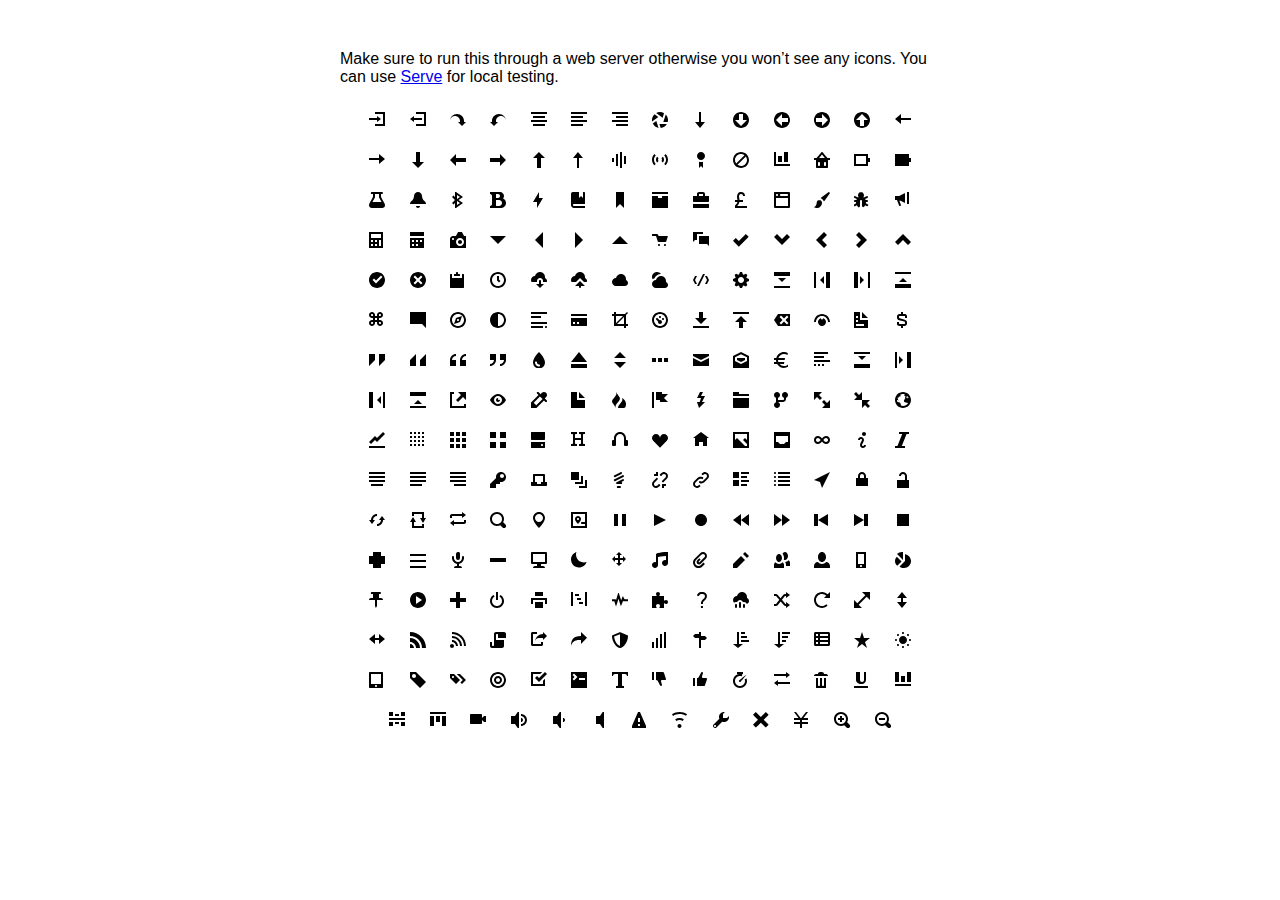
<file: open-iconic-master/sprite/open-iconic.html>
<!DOCTYPE html>
<html>
<head>
<meta charset="utf-8">
<style>
  body {
    font-family: 'Helvetica', sans-serif;
    margin: 50px 0;
  }

  .container {
    width: 600px;
    text-align: center;
    margin: 20px auto;
  }

  .intro {
    text-align: left;
  }

  .icon {

    margin: 10px;
    width: 16px;
    height: 16px;
  }
</style>
</head>
<body>

<div class="container">
  <p class='intro'>
    Make sure to run this through a web server otherwise you won&rsquo;t see any icons. You can use <a href="https://github.com/visionmedia/serve">Serve</a> for local testing.
  </p>
  <svg class="icon">
    <use xlink:href="open-iconic.svg#account-login"></use>
  </svg>

  <svg viewBox="0 0 8 8" class="icon">
    <use xlink:href="open-iconic.svg#account-logout"></use>
  </svg>

  <svg viewBox="0 0 8 8" class="icon">
    <use xlink:href="open-iconic.svg#action-redo"></use>
  </svg>

  <svg viewBox="0 0 8 8" class="icon">
    <use xlink:href="open-iconic.svg#action-undo"></use>
  </svg>

  <svg viewBox="0 0 8 8" class="icon">
    <use xlink:href="open-iconic.svg#align-center"></use>
  </svg>

  <svg viewBox="0 0 8 8" class="icon">
    <use xlink:href="open-iconic.svg#align-left"></use>
  </svg>

  <svg viewBox="0 0 8 8" class="icon">
    <use xlink:href="open-iconic.svg#align-right"></use>
  </svg>

  <svg viewBox="0 0 8 8" class="icon">
    <use xlink:href="open-iconic.svg#aperture"></use>
  </svg>

  <svg viewBox="0 0 8 8" class="icon">
    <use xlink:href="open-iconic.svg#arrow-bottom"></use>
  </svg>

  <svg viewBox="0 0 8 8" class="icon">
    <use xlink:href="open-iconic.svg#arrow-circle-bottom"></use>
  </svg>

  <svg viewBox="0 0 8 8" class="icon">
    <use xlink:href="open-iconic.svg#arrow-circle-left"></use>
  </svg>

  <svg viewBox="0 0 8 8" class="icon">
    <use xlink:href="open-iconic.svg#arrow-circle-right"></use>
  </svg>

  <svg viewBox="0 0 8 8" class="icon">
    <use xlink:href="open-iconic.svg#arrow-circle-top"></use>
  </svg>

  <svg viewBox="0 0 8 8" class="icon">
    <use xlink:href="open-iconic.svg#arrow-left"></use>
  </svg>

  <svg viewBox="0 0 8 8" class="icon">
    <use xlink:href="open-iconic.svg#arrow-right"></use>
  </svg>

  <svg viewBox="0 0 8 8" class="icon">
    <use xlink:href="open-iconic.svg#arrow-thick-bottom"></use>
  </svg>

  <svg viewBox="0 0 8 8" class="icon">
    <use xlink:href="open-iconic.svg#arrow-thick-left"></use>
  </svg>

  <svg viewBox="0 0 8 8" class="icon">
    <use xlink:href="open-iconic.svg#arrow-thick-right"></use>
  </svg>

  <svg viewBox="0 0 8 8" class="icon">
    <use xlink:href="open-iconic.svg#arrow-thick-top"></use>
  </svg>

  <svg viewBox="0 0 8 8" class="icon">
    <use xlink:href="open-iconic.svg#arrow-top"></use>
  </svg>

  <svg viewBox="0 0 8 8" class="icon">
    <use xlink:href="open-iconic.svg#audio-spectrum"></use>
  </svg>

  <svg viewBox="0 0 8 8" class="icon">
    <use xlink:href="open-iconic.svg#audio"></use>
  </svg>

  <svg viewBox="0 0 8 8" class="icon">
    <use xlink:href="open-iconic.svg#badge"></use>
  </svg>

  <svg viewBox="0 0 8 8" class="icon">
    <use xlink:href="open-iconic.svg#ban"></use>
  </svg>

  <svg viewBox="0 0 8 8" class="icon">
    <use xlink:href="open-iconic.svg#bar-chart"></use>
  </svg>

  <svg viewBox="0 0 8 8" class="icon">
    <use xlink:href="open-iconic.svg#basket"></use>
  </svg>

  <svg viewBox="0 0 8 8" class="icon">
    <use xlink:href="open-iconic.svg#battery-empty"></use>
  </svg>

  <svg viewBox="0 0 8 8" class="icon">
    <use xlink:href="open-iconic.svg#battery-full"></use>
  </svg>

  <svg viewBox="0 0 8 8" class="icon">
    <use xlink:href="open-iconic.svg#beaker"></use>
  </svg>

  <svg viewBox="0 0 8 8" class="icon">
    <use xlink:href="open-iconic.svg#bell"></use>
  </svg>

  <svg viewBox="0 0 8 8" class="icon">
    <use xlink:href="open-iconic.svg#bluetooth"></use>
  </svg>

  <svg viewBox="0 0 8 8" class="icon">
    <use xlink:href="open-iconic.svg#bold"></use>
  </svg>

  <svg viewBox="0 0 8 8" class="icon">
    <use xlink:href="open-iconic.svg#bolt"></use>
  </svg>

  <svg viewBox="0 0 8 8" class="icon">
    <use xlink:href="open-iconic.svg#book"></use>
  </svg>

  <svg viewBox="0 0 8 8" class="icon">
    <use xlink:href="open-iconic.svg#bookmark"></use>
  </svg>

  <svg viewBox="0 0 8 8" class="icon">
    <use xlink:href="open-iconic.svg#box"></use>
  </svg>

  <svg viewBox="0 0 8 8" class="icon">
    <use xlink:href="open-iconic.svg#briefcase"></use>
  </svg>

  <svg viewBox="0 0 8 8" class="icon">
    <use xlink:href="open-iconic.svg#british-pound"></use>
  </svg>

  <svg viewBox="0 0 8 8" class="icon">
    <use xlink:href="open-iconic.svg#browser"></use>
  </svg>

  <svg viewBox="0 0 8 8" class="icon">
    <use xlink:href="open-iconic.svg#brush"></use>
  </svg>

  <svg viewBox="0 0 8 8" class="icon">
    <use xlink:href="open-iconic.svg#bug"></use>
  </svg>

  <svg viewBox="0 0 8 8" class="icon">
    <use xlink:href="open-iconic.svg#bullhorn"></use>
  </svg>

  <svg viewBox="0 0 8 8" class="icon">
    <use xlink:href="open-iconic.svg#calculator"></use>
  </svg>

  <svg viewBox="0 0 8 8" class="icon">
    <use xlink:href="open-iconic.svg#calendar"></use>
  </svg>

  <svg viewBox="0 0 8 8" class="icon">
    <use xlink:href="open-iconic.svg#camera-slr"></use>
  </svg>

  <svg viewBox="0 0 8 8" class="icon">
    <use xlink:href="open-iconic.svg#caret-bottom"></use>
  </svg>

  <svg viewBox="0 0 8 8" class="icon">
    <use xlink:href="open-iconic.svg#caret-left"></use>
  </svg>

  <svg viewBox="0 0 8 8" class="icon">
    <use xlink:href="open-iconic.svg#caret-right"></use>
  </svg>

  <svg viewBox="0 0 8 8" class="icon">
    <use xlink:href="open-iconic.svg#caret-top"></use>
  </svg>

  <svg viewBox="0 0 8 8" class="icon">
    <use xlink:href="open-iconic.svg#cart"></use>
  </svg>

  <svg viewBox="0 0 8 8" class="icon">
    <use xlink:href="open-iconic.svg#chat"></use>
  </svg>

  <svg viewBox="0 0 8 8" class="icon">
    <use xlink:href="open-iconic.svg#check"></use>
  </svg>

  <svg viewBox="0 0 8 8" class="icon">
    <use xlink:href="open-iconic.svg#chevron-bottom"></use>
  </svg>

  <svg viewBox="0 0 8 8" class="icon">
    <use xlink:href="open-iconic.svg#chevron-left"></use>
  </svg>

  <svg viewBox="0 0 8 8" class="icon">
    <use xlink:href="open-iconic.svg#chevron-right"></use>
  </svg>

  <svg viewBox="0 0 8 8" class="icon">
    <use xlink:href="open-iconic.svg#chevron-top"></use>
  </svg>

  <svg viewBox="0 0 8 8" class="icon">
    <use xlink:href="open-iconic.svg#circle-check"></use>
  </svg>

  <svg viewBox="0 0 8 8" class="icon">
    <use xlink:href="open-iconic.svg#circle-x"></use>
  </svg>

  <svg viewBox="0 0 8 8" class="icon">
    <use xlink:href="open-iconic.svg#clipboard"></use>
  </svg>

  <svg viewBox="0 0 8 8" class="icon">
    <use xlink:href="open-iconic.svg#clock"></use>
  </svg>

  <svg viewBox="0 0 8 8" class="icon">
    <use xlink:href="open-iconic.svg#cloud-download"></use>
  </svg>

  <svg viewBox="0 0 8 8" class="icon">
    <use xlink:href="open-iconic.svg#cloud-upload"></use>
  </svg>

  <svg viewBox="0 0 8 8" class="icon">
    <use xlink:href="open-iconic.svg#cloud"></use>
  </svg>

  <svg viewBox="0 0 8 8" class="icon">
    <use xlink:href="open-iconic.svg#cloudy"></use>
  </svg>

  <svg viewBox="0 0 8 8" class="icon">
    <use xlink:href="open-iconic.svg#code"></use>
  </svg>

  <svg viewBox="0 0 8 8" class="icon">
    <use xlink:href="open-iconic.svg#cog"></use>
  </svg>

  <svg viewBox="0 0 8 8" class="icon">
    <use xlink:href="open-iconic.svg#collapse-down"></use>
  </svg>

  <svg viewBox="0 0 8 8" class="icon">
    <use xlink:href="open-iconic.svg#collapse-left"></use>
  </svg>

  <svg viewBox="0 0 8 8" class="icon">
    <use xlink:href="open-iconic.svg#collapse-right"></use>
  </svg>

  <svg viewBox="0 0 8 8" class="icon">
    <use xlink:href="open-iconic.svg#collapse-up"></use>
  </svg>

  <svg viewBox="0 0 8 8" class="icon">
    <use xlink:href="open-iconic.svg#command"></use>
  </svg>

  <svg viewBox="0 0 8 8" class="icon">
    <use xlink:href="open-iconic.svg#comment-square"></use>
  </svg>

  <svg viewBox="0 0 8 8" class="icon">
    <use xlink:href="open-iconic.svg#compass"></use>
  </svg>

  <svg viewBox="0 0 8 8" class="icon">
    <use xlink:href="open-iconic.svg#contrast"></use>
  </svg>

  <svg viewBox="0 0 8 8" class="icon">
    <use xlink:href="open-iconic.svg#copywriting"></use>
  </svg>

  <svg viewBox="0 0 8 8" class="icon">
    <use xlink:href="open-iconic.svg#credit-card"></use>
  </svg>

  <svg viewBox="0 0 8 8" class="icon">
    <use xlink:href="open-iconic.svg#crop"></use>
  </svg>

  <svg viewBox="0 0 8 8" class="icon">
    <use xlink:href="open-iconic.svg#dashboard"></use>
  </svg>

  <svg viewBox="0 0 8 8" class="icon">
    <use xlink:href="open-iconic.svg#data-transfer-download"></use>
  </svg>

  <svg viewBox="0 0 8 8" class="icon">
    <use xlink:href="open-iconic.svg#data-transfer-upload"></use>
  </svg>

  <svg viewBox="0 0 8 8" class="icon">
    <use xlink:href="open-iconic.svg#delete"></use>
  </svg>

  <svg viewBox="0 0 8 8" class="icon">
    <use xlink:href="open-iconic.svg#dial"></use>
  </svg>

  <svg viewBox="0 0 8 8" class="icon">
    <use xlink:href="open-iconic.svg#document"></use>
  </svg>

  <svg viewBox="0 0 8 8" class="icon">
    <use xlink:href="open-iconic.svg#dollar"></use>
  </svg>

  <svg viewBox="0 0 8 8" class="icon">
    <use xlink:href="open-iconic.svg#double-quote-sans-left"></use>
  </svg>

  <svg viewBox="0 0 8 8" class="icon">
    <use xlink:href="open-iconic.svg#double-quote-sans-right"></use>
  </svg>

  <svg viewBox="0 0 8 8" class="icon">
    <use xlink:href="open-iconic.svg#double-quote-serif-left"></use>
  </svg>

  <svg viewBox="0 0 8 8" class="icon">
    <use xlink:href="open-iconic.svg#double-quote-serif-right"></use>
  </svg>

  <svg viewBox="0 0 8 8" class="icon">
    <use xlink:href="open-iconic.svg#droplet"></use>
  </svg>

  <svg viewBox="0 0 8 8" class="icon">
    <use xlink:href="open-iconic.svg#eject"></use>
  </svg>

  <svg viewBox="0 0 8 8" class="icon">
    <use xlink:href="open-iconic.svg#elevator"></use>
  </svg>

  <svg viewBox="0 0 8 8" class="icon">
    <use xlink:href="open-iconic.svg#ellipses"></use>
  </svg>

  <svg viewBox="0 0 8 8" class="icon">
    <use xlink:href="open-iconic.svg#envelope-closed"></use>
  </svg>

  <svg viewBox="0 0 8 8" class="icon">
    <use xlink:href="open-iconic.svg#envelope-open"></use>
  </svg>

  <svg viewBox="0 0 8 8" class="icon">
    <use xlink:href="open-iconic.svg#euro"></use>
  </svg>

  <svg viewBox="0 0 8 8" class="icon">
    <use xlink:href="open-iconic.svg#excerpt"></use>
  </svg>

  <svg viewBox="0 0 8 8" class="icon">
    <use xlink:href="open-iconic.svg#expand-down"></use>
  </svg>

  <svg viewBox="0 0 8 8" class="icon">
    <use xlink:href="open-iconic.svg#expand-left"></use>
  </svg>

  <svg viewBox="0 0 8 8" class="icon">
    <use xlink:href="open-iconic.svg#expand-right"></use>
  </svg>

  <svg viewBox="0 0 8 8" class="icon">
    <use xlink:href="open-iconic.svg#expand-up"></use>
  </svg>

  <svg viewBox="0 0 8 8" class="icon">
    <use xlink:href="open-iconic.svg#external-link"></use>
  </svg>

  <svg viewBox="0 0 8 8" class="icon">
    <use xlink:href="open-iconic.svg#eye"></use>
  </svg>

  <svg viewBox="0 0 8 8" class="icon">
    <use xlink:href="open-iconic.svg#eyedropper"></use>
  </svg>

  <svg viewBox="0 0 8 8" class="icon">
    <use xlink:href="open-iconic.svg#file"></use>
  </svg>

  <svg viewBox="0 0 8 8" class="icon">
    <use xlink:href="open-iconic.svg#fire"></use>
  </svg>

  <svg viewBox="0 0 8 8" class="icon">
    <use xlink:href="open-iconic.svg#flag"></use>
  </svg>

  <svg viewBox="0 0 8 8" class="icon">
    <use xlink:href="open-iconic.svg#flash"></use>
  </svg>

  <svg viewBox="0 0 8 8" class="icon">
    <use xlink:href="open-iconic.svg#folder"></use>
  </svg>

  <svg viewBox="0 0 8 8" class="icon">
    <use xlink:href="open-iconic.svg#fork"></use>
  </svg>

  <svg viewBox="0 0 8 8" class="icon">
    <use xlink:href="open-iconic.svg#fullscreen-enter"></use>
  </svg>

  <svg viewBox="0 0 8 8" class="icon">
    <use xlink:href="open-iconic.svg#fullscreen-exit"></use>
  </svg>

  <svg viewBox="0 0 8 8" class="icon">
    <use xlink:href="open-iconic.svg#globe"></use>
  </svg>

  <svg viewBox="0 0 8 8" class="icon">
    <use xlink:href="open-iconic.svg#graph"></use>
  </svg>

  <svg viewBox="0 0 8 8" class="icon">
    <use xlink:href="open-iconic.svg#grid-four-up"></use>
  </svg>

  <svg viewBox="0 0 8 8" class="icon">
    <use xlink:href="open-iconic.svg#grid-three-up"></use>
  </svg>

  <svg viewBox="0 0 8 8" class="icon">
    <use xlink:href="open-iconic.svg#grid-two-up"></use>
  </svg>

  <svg viewBox="0 0 8 8" class="icon">
    <use xlink:href="open-iconic.svg#hard-drive"></use>
  </svg>

  <svg viewBox="0 0 8 8" class="icon">
    <use xlink:href="open-iconic.svg#header"></use>
  </svg>

  <svg viewBox="0 0 8 8" class="icon">
    <use xlink:href="open-iconic.svg#headphones"></use>
  </svg>

  <svg viewBox="0 0 8 8" class="icon">
    <use xlink:href="open-iconic.svg#heart"></use>
  </svg>

  <svg viewBox="0 0 8 8" class="icon">
    <use xlink:href="open-iconic.svg#home"></use>
  </svg>

  <svg viewBox="0 0 8 8" class="icon">
    <use xlink:href="open-iconic.svg#image"></use>
  </svg>

  <svg viewBox="0 0 8 8" class="icon">
    <use xlink:href="open-iconic.svg#inbox"></use>
  </svg>

  <svg viewBox="0 0 8 8" class="icon">
    <use xlink:href="open-iconic.svg#infinity"></use>
  </svg>

  <svg viewBox="0 0 8 8" class="icon">
    <use xlink:href="open-iconic.svg#info"></use>
  </svg>

  <svg viewBox="0 0 8 8" class="icon">
    <use xlink:href="open-iconic.svg#italic"></use>
  </svg>

  <svg viewBox="0 0 8 8" class="icon">
    <use xlink:href="open-iconic.svg#justify-center"></use>
  </svg>

  <svg viewBox="0 0 8 8" class="icon">
    <use xlink:href="open-iconic.svg#justify-left"></use>
  </svg>

  <svg viewBox="0 0 8 8" class="icon">
    <use xlink:href="open-iconic.svg#justify-right"></use>
  </svg>

  <svg viewBox="0 0 8 8" class="icon">
    <use xlink:href="open-iconic.svg#key"></use>
  </svg>

  <svg viewBox="0 0 8 8" class="icon">
    <use xlink:href="open-iconic.svg#laptop"></use>
  </svg>

  <svg viewBox="0 0 8 8" class="icon">
    <use xlink:href="open-iconic.svg#layers"></use>
  </svg>

  <svg viewBox="0 0 8 8" class="icon">
    <use xlink:href="open-iconic.svg#lightbulb"></use>
  </svg>

  <svg viewBox="0 0 8 8" class="icon">
    <use xlink:href="open-iconic.svg#link-broken"></use>
  </svg>

  <svg viewBox="0 0 8 8" class="icon">
    <use xlink:href="open-iconic.svg#link-intact"></use>
  </svg>

  <svg viewBox="0 0 8 8" class="icon">
    <use xlink:href="open-iconic.svg#list-rich"></use>
  </svg>

  <svg viewBox="0 0 8 8" class="icon">
    <use xlink:href="open-iconic.svg#list"></use>
  </svg>

  <svg viewBox="0 0 8 8" class="icon">
    <use xlink:href="open-iconic.svg#location"></use>
  </svg>

  <svg viewBox="0 0 8 8" class="icon">
    <use xlink:href="open-iconic.svg#lock-locked"></use>
  </svg>

  <svg viewBox="0 0 8 8" class="icon">
    <use xlink:href="open-iconic.svg#lock-unlocked"></use>
  </svg>

  <svg viewBox="0 0 8 8" class="icon">
    <use xlink:href="open-iconic.svg#loop-circular"></use>
  </svg>

  <svg viewBox="0 0 8 8" class="icon">
    <use xlink:href="open-iconic.svg#loop-square"></use>
  </svg>

  <svg viewBox="0 0 8 8" class="icon">
    <use xlink:href="open-iconic.svg#loop"></use>
  </svg>

  <svg viewBox="0 0 8 8" class="icon">
    <use xlink:href="open-iconic.svg#magnifying-glass"></use>
  </svg>

  <svg viewBox="0 0 8 8" class="icon">
    <use xlink:href="open-iconic.svg#map-marker"></use>
  </svg>

  <svg viewBox="0 0 8 8" class="icon">
    <use xlink:href="open-iconic.svg#map"></use>
  </svg>

  <svg viewBox="0 0 8 8" class="icon">
    <use xlink:href="open-iconic.svg#media-pause"></use>
  </svg>

  <svg viewBox="0 0 8 8" class="icon">
    <use xlink:href="open-iconic.svg#media-play"></use>
  </svg>

  <svg viewBox="0 0 8 8" class="icon">
    <use xlink:href="open-iconic.svg#media-record"></use>
  </svg>

  <svg viewBox="0 0 8 8" class="icon">
    <use xlink:href="open-iconic.svg#media-skip-backward"></use>
  </svg>

  <svg viewBox="0 0 8 8" class="icon">
    <use xlink:href="open-iconic.svg#media-skip-forward"></use>
  </svg>

  <svg viewBox="0 0 8 8" class="icon">
    <use xlink:href="open-iconic.svg#media-step-backward"></use>
  </svg>

  <svg viewBox="0 0 8 8" class="icon">
    <use xlink:href="open-iconic.svg#media-step-forward"></use>
  </svg>

  <svg viewBox="0 0 8 8" class="icon">
    <use xlink:href="open-iconic.svg#media-stop"></use>
  </svg>

  <svg viewBox="0 0 8 8" class="icon">
    <use xlink:href="open-iconic.svg#medical-cross"></use>
  </svg>

  <svg viewBox="0 0 8 8" class="icon">
    <use xlink:href="open-iconic.svg#menu"></use>
  </svg>

  <svg viewBox="0 0 8 8" class="icon">
    <use xlink:href="open-iconic.svg#microphone"></use>
  </svg>

  <svg viewBox="0 0 8 8" class="icon">
    <use xlink:href="open-iconic.svg#minus"></use>
  </svg>

  <svg viewBox="0 0 8 8" class="icon">
    <use xlink:href="open-iconic.svg#monitor"></use>
  </svg>

  <svg viewBox="0 0 8 8" class="icon">
    <use xlink:href="open-iconic.svg#moon"></use>
  </svg>

  <svg viewBox="0 0 8 8" class="icon">
    <use xlink:href="open-iconic.svg#move"></use>
  </svg>

  <svg viewBox="0 0 8 8" class="icon">
    <use xlink:href="open-iconic.svg#musical-note"></use>
  </svg>

  <svg viewBox="0 0 8 8" class="icon">
    <use xlink:href="open-iconic.svg#paperclip"></use>
  </svg>

  <svg viewBox="0 0 8 8" class="icon">
    <use xlink:href="open-iconic.svg#pencil"></use>
  </svg>

  <svg viewBox="0 0 8 8" class="icon">
    <use xlink:href="open-iconic.svg#people"></use>
  </svg>

  <svg viewBox="0 0 8 8" class="icon">
    <use xlink:href="open-iconic.svg#person"></use>
  </svg>

  <svg viewBox="0 0 8 8" class="icon">
    <use xlink:href="open-iconic.svg#phone"></use>
  </svg>

  <svg viewBox="0 0 8 8" class="icon">
    <use xlink:href="open-iconic.svg#pie-chart"></use>
  </svg>

  <svg viewBox="0 0 8 8" class="icon">
    <use xlink:href="open-iconic.svg#pin"></use>
  </svg>

  <svg viewBox="0 0 8 8" class="icon">
    <use xlink:href="open-iconic.svg#play-circle"></use>
  </svg>

  <svg viewBox="0 0 8 8" class="icon">
    <use xlink:href="open-iconic.svg#plus"></use>
  </svg>

  <svg viewBox="0 0 8 8" class="icon">
    <use xlink:href="open-iconic.svg#power-standby"></use>
  </svg>

  <svg viewBox="0 0 8 8" class="icon">
    <use xlink:href="open-iconic.svg#print"></use>
  </svg>

  <svg viewBox="0 0 8 8" class="icon">
    <use xlink:href="open-iconic.svg#project"></use>
  </svg>

  <svg viewBox="0 0 8 8" class="icon">
    <use xlink:href="open-iconic.svg#pulse"></use>
  </svg>

  <svg viewBox="0 0 8 8" class="icon">
    <use xlink:href="open-iconic.svg#puzzle-piece"></use>
  </svg>

  <svg viewBox="0 0 8 8" class="icon">
    <use xlink:href="open-iconic.svg#question-mark"></use>
  </svg>

  <svg viewBox="0 0 8 8" class="icon">
    <use xlink:href="open-iconic.svg#rain"></use>
  </svg>

  <svg viewBox="0 0 8 8" class="icon">
    <use xlink:href="open-iconic.svg#random"></use>
  </svg>

  <svg viewBox="0 0 8 8" class="icon">
    <use xlink:href="open-iconic.svg#reload"></use>
  </svg>

  <svg viewBox="0 0 8 8" class="icon">
    <use xlink:href="open-iconic.svg#resize-both"></use>
  </svg>

  <svg viewBox="0 0 8 8" class="icon">
    <use xlink:href="open-iconic.svg#resize-height"></use>
  </svg>

  <svg viewBox="0 0 8 8" class="icon">
    <use xlink:href="open-iconic.svg#resize-width"></use>
  </svg>

  <svg viewBox="0 0 8 8" class="icon">
    <use xlink:href="open-iconic.svg#rss-alt"></use>
  </svg>

  <svg viewBox="0 0 8 8" class="icon">
    <use xlink:href="open-iconic.svg#rss"></use>
  </svg>

  <svg viewBox="0 0 8 8" class="icon">
    <use xlink:href="open-iconic.svg#script"></use>
  </svg>

  <svg viewBox="0 0 8 8" class="icon">
    <use xlink:href="open-iconic.svg#share-boxed"></use>
  </svg>

  <svg viewBox="0 0 8 8" class="icon">
    <use xlink:href="open-iconic.svg#share"></use>
  </svg>

  <svg viewBox="0 0 8 8" class="icon">
    <use xlink:href="open-iconic.svg#shield"></use>
  </svg>

  <svg viewBox="0 0 8 8" class="icon">
    <use xlink:href="open-iconic.svg#signal"></use>
  </svg>

  <svg viewBox="0 0 8 8" class="icon">
    <use xlink:href="open-iconic.svg#signpost"></use>
  </svg>

  <svg viewBox="0 0 8 8" class="icon">
    <use xlink:href="open-iconic.svg#sort-ascending"></use>
  </svg>

  <svg viewBox="0 0 8 8" class="icon">
    <use xlink:href="open-iconic.svg#sort-descending"></use>
  </svg>

  <svg viewBox="0 0 8 8" class="icon">
    <use xlink:href="open-iconic.svg#spreadsheet"></use>
  </svg>

  <svg viewBox="0 0 8 8" class="icon">
    <use xlink:href="open-iconic.svg#star"></use>
  </svg>

  <svg viewBox="0 0 8 8" class="icon">
    <use xlink:href="open-iconic.svg#sun"></use>
  </svg>

  <svg viewBox="0 0 8 8" class="icon">
    <use xlink:href="open-iconic.svg#tablet"></use>
  </svg>

  <svg viewBox="0 0 8 8" class="icon">
    <use xlink:href="open-iconic.svg#tag"></use>
  </svg>

  <svg viewBox="0 0 8 8" class="icon">
    <use xlink:href="open-iconic.svg#tags"></use>
  </svg>

  <svg viewBox="0 0 8 8" class="icon">
    <use xlink:href="open-iconic.svg#target"></use>
  </svg>

  <svg viewBox="0 0 8 8" class="icon">
    <use xlink:href="open-iconic.svg#task"></use>
  </svg>

  <svg viewBox="0 0 8 8" class="icon">
    <use xlink:href="open-iconic.svg#terminal"></use>
  </svg>

  <svg viewBox="0 0 8 8" class="icon">
    <use xlink:href="open-iconic.svg#text"></use>
  </svg>

  <svg viewBox="0 0 8 8" class="icon">
    <use xlink:href="open-iconic.svg#thumb-down"></use>
  </svg>

  <svg viewBox="0 0 8 8" class="icon">
    <use xlink:href="open-iconic.svg#thumb-up"></use>
  </svg>

  <svg viewBox="0 0 8 8" class="icon">
    <use xlink:href="open-iconic.svg#timer"></use>
  </svg>

  <svg viewBox="0 0 8 8" class="icon">
    <use xlink:href="open-iconic.svg#transfer"></use>
  </svg>

  <svg viewBox="0 0 8 8" class="icon">
    <use xlink:href="open-iconic.svg#trash"></use>
  </svg>

  <svg viewBox="0 0 8 8" class="icon">
    <use xlink:href="open-iconic.svg#underline"></use>
  </svg>

  <svg viewBox="0 0 8 8" class="icon">
    <use xlink:href="open-iconic.svg#vertical-align-bottom"></use>
  </svg>

  <svg viewBox="0 0 8 8" class="icon">
    <use xlink:href="open-iconic.svg#vertical-align-center"></use>
  </svg>

  <svg viewBox="0 0 8 8" class="icon">
    <use xlink:href="open-iconic.svg#vertical-align-top"></use>
  </svg>

  <svg viewBox="0 0 8 8" class="icon">
    <use xlink:href="open-iconic.svg#video"></use>
  </svg>

  <svg viewBox="0 0 8 8" class="icon">
    <use xlink:href="open-iconic.svg#volume-high"></use>
  </svg>

  <svg viewBox="0 0 8 8" class="icon">
    <use xlink:href="open-iconic.svg#volume-low"></use>
  </svg>

  <svg viewBox="0 0 8 8" class="icon">
    <use xlink:href="open-iconic.svg#volume-off"></use>
  </svg>

  <svg viewBox="0 0 8 8" class="icon">
    <use xlink:href="open-iconic.svg#warning"></use>
  </svg>

  <svg viewBox="0 0 8 8" class="icon">
    <use xlink:href="open-iconic.svg#wifi"></use>
  </svg>

  <svg viewBox="0 0 8 8" class="icon">
    <use xlink:href="open-iconic.svg#wrench"></use>
  </svg>

  <svg viewBox="0 0 8 8" class="icon">
    <use xlink:href="open-iconic.svg#x"></use>
  </svg>

  <svg viewBox="0 0 8 8" class="icon">
    <use xlink:href="open-iconic.svg#yen"></use>
  </svg>

  <svg viewBox="0 0 8 8" class="icon">
    <use xlink:href="open-iconic.svg#zoom-in"></use>
  </svg>

  <svg viewBox="0 0 8 8" class="icon">
    <use xlink:href="open-iconic.svg#zoom-out"></use>
  </svg>

</div>
</body>
</html>
</file>
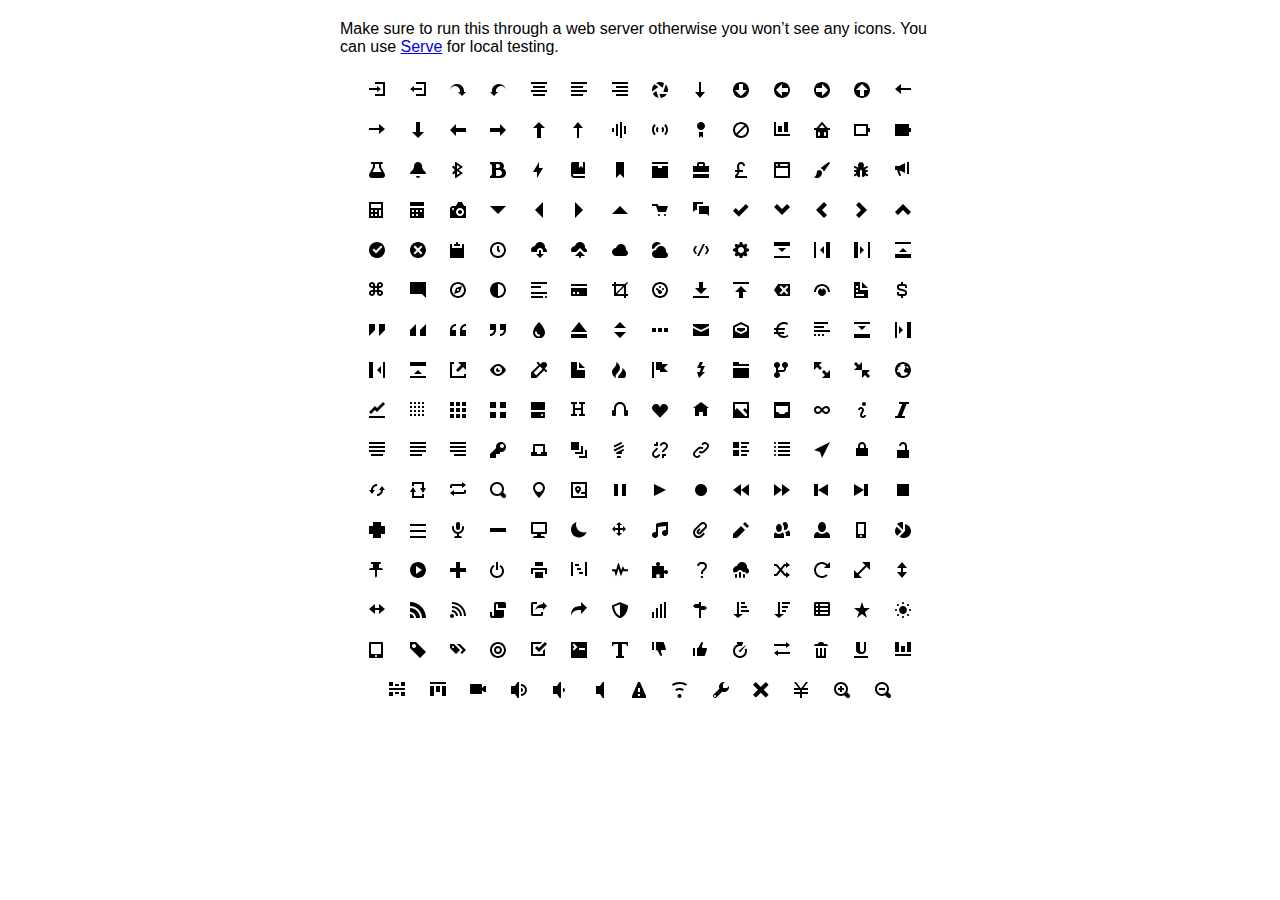
<file: open-iconic-master/sprite/sprite.html>
<!DOCTYPE html>
<html>
<head>
<meta charset="utf-8">
<style>
  body {
    font-family: Helvetica, sans-serif;
  }

  .container {
    width: 600px;
    text-align: center;
    margin: 20px auto;
  }

  .message {
    text-align: left;
  }

  .icon {
    display: inline-block;
    margin: 10px;
    width: 16px;
    height: 16px;
  }
</style>
</head>
<body>

<div class="container">
  <p class="message">Make sure to run this through a web server otherwise you won&rsquo;t see any icons. You can use <a href="https://github.com/visionmedia/serve">Serve</a> for local testing.</p>
  <svg class="icon">
    <use xlink:href="sprite.svg#account-login"></use>
  </svg>

  <svg class="icon">
    <use xlink:href="sprite.svg#account-logout"></use>
  </svg>

  <svg class="icon">
    <use xlink:href="sprite.svg#action-redo"></use>
  </svg>

  <svg class="icon">
    <use xlink:href="sprite.svg#action-undo"></use>
  </svg>

  <svg class="icon">
    <use xlink:href="sprite.svg#align-center"></use>
  </svg>

  <svg class="icon">
    <use xlink:href="sprite.svg#align-left"></use>
  </svg>

  <svg class="icon">
    <use xlink:href="sprite.svg#align-right"></use>
  </svg>

  <svg class="icon">
    <use xlink:href="sprite.svg#aperture"></use>
  </svg>

  <svg class="icon">
    <use xlink:href="sprite.svg#arrow-bottom"></use>
  </svg>

  <svg class="icon">
    <use xlink:href="sprite.svg#arrow-circle-bottom"></use>
  </svg>

  <svg class="icon">
    <use xlink:href="sprite.svg#arrow-circle-left"></use>
  </svg>

  <svg class="icon">
    <use xlink:href="sprite.svg#arrow-circle-right"></use>
  </svg>

  <svg class="icon">
    <use xlink:href="sprite.svg#arrow-circle-top"></use>
  </svg>

  <svg class="icon">
    <use xlink:href="sprite.svg#arrow-left"></use>
  </svg>

  <svg class="icon">
    <use xlink:href="sprite.svg#arrow-right"></use>
  </svg>

  <svg class="icon">
    <use xlink:href="sprite.svg#arrow-thick-bottom"></use>
  </svg>

  <svg class="icon">
    <use xlink:href="sprite.svg#arrow-thick-left"></use>
  </svg>

  <svg class="icon">
    <use xlink:href="sprite.svg#arrow-thick-right"></use>
  </svg>

  <svg class="icon">
    <use xlink:href="sprite.svg#arrow-thick-top"></use>
  </svg>

  <svg class="icon">
    <use xlink:href="sprite.svg#arrow-top"></use>
  </svg>

  <svg class="icon">
    <use xlink:href="sprite.svg#audio-spectrum"></use>
  </svg>

  <svg class="icon">
    <use xlink:href="sprite.svg#audio"></use>
  </svg>

  <svg class="icon">
    <use xlink:href="sprite.svg#badge"></use>
  </svg>

  <svg class="icon">
    <use xlink:href="sprite.svg#ban"></use>
  </svg>

  <svg class="icon">
    <use xlink:href="sprite.svg#bar-chart"></use>
  </svg>

  <svg class="icon">
    <use xlink:href="sprite.svg#basket"></use>
  </svg>

  <svg class="icon">
    <use xlink:href="sprite.svg#battery-empty"></use>
  </svg>

  <svg class="icon">
    <use xlink:href="sprite.svg#battery-full"></use>
  </svg>

  <svg class="icon">
    <use xlink:href="sprite.svg#beaker"></use>
  </svg>

  <svg class="icon">
    <use xlink:href="sprite.svg#bell"></use>
  </svg>

  <svg class="icon">
    <use xlink:href="sprite.svg#bluetooth"></use>
  </svg>

  <svg class="icon">
    <use xlink:href="sprite.svg#bold"></use>
  </svg>

  <svg class="icon">
    <use xlink:href="sprite.svg#bolt"></use>
  </svg>

  <svg class="icon">
    <use xlink:href="sprite.svg#book"></use>
  </svg>

  <svg class="icon">
    <use xlink:href="sprite.svg#bookmark"></use>
  </svg>

  <svg class="icon">
    <use xlink:href="sprite.svg#box"></use>
  </svg>

  <svg class="icon">
    <use xlink:href="sprite.svg#briefcase"></use>
  </svg>

  <svg class="icon">
    <use xlink:href="sprite.svg#british-pound"></use>
  </svg>

  <svg class="icon">
    <use xlink:href="sprite.svg#browser"></use>
  </svg>

  <svg class="icon">
    <use xlink:href="sprite.svg#brush"></use>
  </svg>

  <svg class="icon">
    <use xlink:href="sprite.svg#bug"></use>
  </svg>

  <svg class="icon">
    <use xlink:href="sprite.svg#bullhorn"></use>
  </svg>

  <svg class="icon">
    <use xlink:href="sprite.svg#calculator"></use>
  </svg>

  <svg class="icon">
    <use xlink:href="sprite.svg#calendar"></use>
  </svg>

  <svg class="icon">
    <use xlink:href="sprite.svg#camera-slr"></use>
  </svg>

  <svg class="icon">
    <use xlink:href="sprite.svg#caret-bottom"></use>
  </svg>

  <svg class="icon">
    <use xlink:href="sprite.svg#caret-left"></use>
  </svg>

  <svg class="icon">
    <use xlink:href="sprite.svg#caret-right"></use>
  </svg>

  <svg class="icon">
    <use xlink:href="sprite.svg#caret-top"></use>
  </svg>

  <svg class="icon">
    <use xlink:href="sprite.svg#cart"></use>
  </svg>

  <svg class="icon">
    <use xlink:href="sprite.svg#chat"></use>
  </svg>

  <svg class="icon">
    <use xlink:href="sprite.svg#check"></use>
  </svg>

  <svg class="icon">
    <use xlink:href="sprite.svg#chevron-bottom"></use>
  </svg>

  <svg class="icon">
    <use xlink:href="sprite.svg#chevron-left"></use>
  </svg>

  <svg class="icon">
    <use xlink:href="sprite.svg#chevron-right"></use>
  </svg>

  <svg class="icon">
    <use xlink:href="sprite.svg#chevron-top"></use>
  </svg>

  <svg class="icon">
    <use xlink:href="sprite.svg#circle-check"></use>
  </svg>

  <svg class="icon">
    <use xlink:href="sprite.svg#circle-x"></use>
  </svg>

  <svg class="icon">
    <use xlink:href="sprite.svg#clipboard"></use>
  </svg>

  <svg class="icon">
    <use xlink:href="sprite.svg#clock"></use>
  </svg>

  <svg class="icon">
    <use xlink:href="sprite.svg#cloud-download"></use>
  </svg>

  <svg class="icon">
    <use xlink:href="sprite.svg#cloud-upload"></use>
  </svg>

  <svg class="icon">
    <use xlink:href="sprite.svg#cloud"></use>
  </svg>

  <svg class="icon">
    <use xlink:href="sprite.svg#cloudy"></use>
  </svg>

  <svg class="icon">
    <use xlink:href="sprite.svg#code"></use>
  </svg>

  <svg class="icon">
    <use xlink:href="sprite.svg#cog"></use>
  </svg>

  <svg class="icon">
    <use xlink:href="sprite.svg#collapse-down"></use>
  </svg>

  <svg class="icon">
    <use xlink:href="sprite.svg#collapse-left"></use>
  </svg>

  <svg class="icon">
    <use xlink:href="sprite.svg#collapse-right"></use>
  </svg>

  <svg class="icon">
    <use xlink:href="sprite.svg#collapse-up"></use>
  </svg>

  <svg class="icon">
    <use xlink:href="sprite.svg#command"></use>
  </svg>

  <svg class="icon">
    <use xlink:href="sprite.svg#comment-square"></use>
  </svg>

  <svg class="icon">
    <use xlink:href="sprite.svg#compass"></use>
  </svg>

  <svg class="icon">
    <use xlink:href="sprite.svg#contrast"></use>
  </svg>

  <svg class="icon">
    <use xlink:href="sprite.svg#copywriting"></use>
  </svg>

  <svg class="icon">
    <use xlink:href="sprite.svg#credit-card"></use>
  </svg>

  <svg class="icon">
    <use xlink:href="sprite.svg#crop"></use>
  </svg>

  <svg class="icon">
    <use xlink:href="sprite.svg#dashboard"></use>
  </svg>

  <svg class="icon">
    <use xlink:href="sprite.svg#data-transfer-download"></use>
  </svg>

  <svg class="icon">
    <use xlink:href="sprite.svg#data-transfer-upload"></use>
  </svg>

  <svg class="icon">
    <use xlink:href="sprite.svg#delete"></use>
  </svg>

  <svg class="icon">
    <use xlink:href="sprite.svg#dial"></use>
  </svg>

  <svg class="icon">
    <use xlink:href="sprite.svg#document"></use>
  </svg>

  <svg class="icon">
    <use xlink:href="sprite.svg#dollar"></use>
  </svg>

  <svg class="icon">
    <use xlink:href="sprite.svg#double-quote-sans-left"></use>
  </svg>

  <svg class="icon">
    <use xlink:href="sprite.svg#double-quote-sans-right"></use>
  </svg>

  <svg class="icon">
    <use xlink:href="sprite.svg#double-quote-serif-left"></use>
  </svg>

  <svg class="icon">
    <use xlink:href="sprite.svg#double-quote-serif-right"></use>
  </svg>

  <svg class="icon">
    <use xlink:href="sprite.svg#droplet"></use>
  </svg>

  <svg class="icon">
    <use xlink:href="sprite.svg#eject"></use>
  </svg>

  <svg class="icon">
    <use xlink:href="sprite.svg#elevator"></use>
  </svg>

  <svg class="icon">
    <use xlink:href="sprite.svg#ellipses"></use>
  </svg>

  <svg class="icon">
    <use xlink:href="sprite.svg#envelope-closed"></use>
  </svg>

  <svg class="icon">
    <use xlink:href="sprite.svg#envelope-open"></use>
  </svg>

  <svg class="icon">
    <use xlink:href="sprite.svg#euro"></use>
  </svg>

  <svg class="icon">
    <use xlink:href="sprite.svg#excerpt"></use>
  </svg>

  <svg class="icon">
    <use xlink:href="sprite.svg#expand-down"></use>
  </svg>

  <svg class="icon">
    <use xlink:href="sprite.svg#expand-left"></use>
  </svg>

  <svg class="icon">
    <use xlink:href="sprite.svg#expand-right"></use>
  </svg>

  <svg class="icon">
    <use xlink:href="sprite.svg#expand-up"></use>
  </svg>

  <svg class="icon">
    <use xlink:href="sprite.svg#external-link"></use>
  </svg>

  <svg class="icon">
    <use xlink:href="sprite.svg#eye"></use>
  </svg>

  <svg class="icon">
    <use xlink:href="sprite.svg#eyedropper"></use>
  </svg>

  <svg class="icon">
    <use xlink:href="sprite.svg#file"></use>
  </svg>

  <svg class="icon">
    <use xlink:href="sprite.svg#fire"></use>
  </svg>

  <svg class="icon">
    <use xlink:href="sprite.svg#flag"></use>
  </svg>

  <svg class="icon">
    <use xlink:href="sprite.svg#flash"></use>
  </svg>

  <svg class="icon">
    <use xlink:href="sprite.svg#folder"></use>
  </svg>

  <svg class="icon">
    <use xlink:href="sprite.svg#fork"></use>
  </svg>

  <svg class="icon">
    <use xlink:href="sprite.svg#fullscreen-enter"></use>
  </svg>

  <svg class="icon">
    <use xlink:href="sprite.svg#fullscreen-exit"></use>
  </svg>

  <svg class="icon">
    <use xlink:href="sprite.svg#globe"></use>
  </svg>

  <svg class="icon">
    <use xlink:href="sprite.svg#graph"></use>
  </svg>

  <svg class="icon">
    <use xlink:href="sprite.svg#grid-four-up"></use>
  </svg>

  <svg class="icon">
    <use xlink:href="sprite.svg#grid-three-up"></use>
  </svg>

  <svg class="icon">
    <use xlink:href="sprite.svg#grid-two-up"></use>
  </svg>

  <svg class="icon">
    <use xlink:href="sprite.svg#hard-drive"></use>
  </svg>

  <svg class="icon">
    <use xlink:href="sprite.svg#header"></use>
  </svg>

  <svg class="icon">
    <use xlink:href="sprite.svg#headphones"></use>
  </svg>

  <svg class="icon">
    <use xlink:href="sprite.svg#heart"></use>
  </svg>

  <svg class="icon">
    <use xlink:href="sprite.svg#home"></use>
  </svg>

  <svg class="icon">
    <use xlink:href="sprite.svg#image"></use>
  </svg>

  <svg class="icon">
    <use xlink:href="sprite.svg#inbox"></use>
  </svg>

  <svg class="icon">
    <use xlink:href="sprite.svg#infinity"></use>
  </svg>

  <svg class="icon">
    <use xlink:href="sprite.svg#info"></use>
  </svg>

  <svg class="icon">
    <use xlink:href="sprite.svg#italic"></use>
  </svg>

  <svg class="icon">
    <use xlink:href="sprite.svg#justify-center"></use>
  </svg>

  <svg class="icon">
    <use xlink:href="sprite.svg#justify-left"></use>
  </svg>

  <svg class="icon">
    <use xlink:href="sprite.svg#justify-right"></use>
  </svg>

  <svg class="icon">
    <use xlink:href="sprite.svg#key"></use>
  </svg>

  <svg class="icon">
    <use xlink:href="sprite.svg#laptop"></use>
  </svg>

  <svg class="icon">
    <use xlink:href="sprite.svg#layers"></use>
  </svg>

  <svg class="icon">
    <use xlink:href="sprite.svg#lightbulb"></use>
  </svg>

  <svg class="icon">
    <use xlink:href="sprite.svg#link-broken"></use>
  </svg>

  <svg class="icon">
    <use xlink:href="sprite.svg#link-intact"></use>
  </svg>

  <svg class="icon">
    <use xlink:href="sprite.svg#list-rich"></use>
  </svg>

  <svg class="icon">
    <use xlink:href="sprite.svg#list"></use>
  </svg>

  <svg class="icon">
    <use xlink:href="sprite.svg#location"></use>
  </svg>

  <svg class="icon">
    <use xlink:href="sprite.svg#lock-locked"></use>
  </svg>

  <svg class="icon">
    <use xlink:href="sprite.svg#lock-unlocked"></use>
  </svg>

  <svg class="icon">
    <use xlink:href="sprite.svg#loop-circular"></use>
  </svg>

  <svg class="icon">
    <use xlink:href="sprite.svg#loop-square"></use>
  </svg>

  <svg class="icon">
    <use xlink:href="sprite.svg#loop"></use>
  </svg>

  <svg class="icon">
    <use xlink:href="sprite.svg#magnifying-glass"></use>
  </svg>

  <svg class="icon">
    <use xlink:href="sprite.svg#map-marker"></use>
  </svg>

  <svg class="icon">
    <use xlink:href="sprite.svg#map"></use>
  </svg>

  <svg class="icon">
    <use xlink:href="sprite.svg#media-pause"></use>
  </svg>

  <svg class="icon">
    <use xlink:href="sprite.svg#media-play"></use>
  </svg>

  <svg class="icon">
    <use xlink:href="sprite.svg#media-record"></use>
  </svg>

  <svg class="icon">
    <use xlink:href="sprite.svg#media-skip-backward"></use>
  </svg>

  <svg class="icon">
    <use xlink:href="sprite.svg#media-skip-forward"></use>
  </svg>

  <svg class="icon">
    <use xlink:href="sprite.svg#media-step-backward"></use>
  </svg>

  <svg class="icon">
    <use xlink:href="sprite.svg#media-step-forward"></use>
  </svg>

  <svg class="icon">
    <use xlink:href="sprite.svg#media-stop"></use>
  </svg>

  <svg class="icon">
    <use xlink:href="sprite.svg#medical-cross"></use>
  </svg>

  <svg class="icon">
    <use xlink:href="sprite.svg#menu"></use>
  </svg>

  <svg class="icon">
    <use xlink:href="sprite.svg#microphone"></use>
  </svg>

  <svg class="icon">
    <use xlink:href="sprite.svg#minus"></use>
  </svg>

  <svg class="icon">
    <use xlink:href="sprite.svg#monitor"></use>
  </svg>

  <svg class="icon">
    <use xlink:href="sprite.svg#moon"></use>
  </svg>

  <svg class="icon">
    <use xlink:href="sprite.svg#move"></use>
  </svg>

  <svg class="icon">
    <use xlink:href="sprite.svg#musical-note"></use>
  </svg>

  <svg class="icon">
    <use xlink:href="sprite.svg#paperclip"></use>
  </svg>

  <svg class="icon">
    <use xlink:href="sprite.svg#pencil"></use>
  </svg>

  <svg class="icon">
    <use xlink:href="sprite.svg#people"></use>
  </svg>

  <svg class="icon">
    <use xlink:href="sprite.svg#person"></use>
  </svg>

  <svg class="icon">
    <use xlink:href="sprite.svg#phone"></use>
  </svg>

  <svg class="icon">
    <use xlink:href="sprite.svg#pie-chart"></use>
  </svg>

  <svg class="icon">
    <use xlink:href="sprite.svg#pin"></use>
  </svg>

  <svg class="icon">
    <use xlink:href="sprite.svg#play-circle"></use>
  </svg>

  <svg class="icon">
    <use xlink:href="sprite.svg#plus"></use>
  </svg>

  <svg class="icon">
    <use xlink:href="sprite.svg#power-standby"></use>
  </svg>

  <svg class="icon">
    <use xlink:href="sprite.svg#print"></use>
  </svg>

  <svg class="icon">
    <use xlink:href="sprite.svg#project"></use>
  </svg>

  <svg class="icon">
    <use xlink:href="sprite.svg#pulse"></use>
  </svg>

  <svg class="icon">
    <use xlink:href="sprite.svg#puzzle-piece"></use>
  </svg>

  <svg class="icon">
    <use xlink:href="sprite.svg#question-mark"></use>
  </svg>

  <svg class="icon">
    <use xlink:href="sprite.svg#rain"></use>
  </svg>

  <svg class="icon">
    <use xlink:href="sprite.svg#random"></use>
  </svg>

  <svg class="icon">
    <use xlink:href="sprite.svg#reload"></use>
  </svg>

  <svg class="icon">
    <use xlink:href="sprite.svg#resize-both"></use>
  </svg>

  <svg class="icon">
    <use xlink:href="sprite.svg#resize-height"></use>
  </svg>

  <svg class="icon">
    <use xlink:href="sprite.svg#resize-width"></use>
  </svg>

  <svg class="icon">
    <use xlink:href="sprite.svg#rss-alt"></use>
  </svg>

  <svg class="icon">
    <use xlink:href="sprite.svg#rss"></use>
  </svg>

  <svg class="icon">
    <use xlink:href="sprite.svg#script"></use>
  </svg>

  <svg class="icon">
    <use xlink:href="sprite.svg#share-boxed"></use>
  </svg>

  <svg class="icon">
    <use xlink:href="sprite.svg#share"></use>
  </svg>

  <svg class="icon">
    <use xlink:href="sprite.svg#shield"></use>
  </svg>

  <svg class="icon">
    <use xlink:href="sprite.svg#signal"></use>
  </svg>

  <svg class="icon">
    <use xlink:href="sprite.svg#signpost"></use>
  </svg>

  <svg class="icon">
    <use xlink:href="sprite.svg#sort-ascending"></use>
  </svg>

  <svg class="icon">
    <use xlink:href="sprite.svg#sort-descending"></use>
  </svg>

  <svg class="icon">
    <use xlink:href="sprite.svg#spreadsheet"></use>
  </svg>

  <svg class="icon">
    <use xlink:href="sprite.svg#star"></use>
  </svg>

  <svg class="icon">
    <use xlink:href="sprite.svg#sun"></use>
  </svg>

  <svg class="icon">
    <use xlink:href="sprite.svg#tablet"></use>
  </svg>

  <svg class="icon">
    <use xlink:href="sprite.svg#tag"></use>
  </svg>

  <svg class="icon">
    <use xlink:href="sprite.svg#tags"></use>
  </svg>

  <svg class="icon">
    <use xlink:href="sprite.svg#target"></use>
  </svg>

  <svg class="icon">
    <use xlink:href="sprite.svg#task"></use>
  </svg>

  <svg class="icon">
    <use xlink:href="sprite.svg#terminal"></use>
  </svg>

  <svg class="icon">
    <use xlink:href="sprite.svg#text"></use>
  </svg>

  <svg class="icon">
    <use xlink:href="sprite.svg#thumb-down"></use>
  </svg>

  <svg class="icon">
    <use xlink:href="sprite.svg#thumb-up"></use>
  </svg>

  <svg class="icon">
    <use xlink:href="sprite.svg#timer"></use>
  </svg>

  <svg class="icon">
    <use xlink:href="sprite.svg#transfer"></use>
  </svg>

  <svg class="icon">
    <use xlink:href="sprite.svg#trash"></use>
  </svg>

  <svg class="icon">
    <use xlink:href="sprite.svg#underline"></use>
  </svg>

  <svg class="icon">
    <use xlink:href="sprite.svg#vertical-align-bottom"></use>
  </svg>

  <svg class="icon">
    <use xlink:href="sprite.svg#vertical-align-center"></use>
  </svg>

  <svg class="icon">
    <use xlink:href="sprite.svg#vertical-align-top"></use>
  </svg>

  <svg class="icon">
    <use xlink:href="sprite.svg#video"></use>
  </svg>

  <svg class="icon">
    <use xlink:href="sprite.svg#volume-high"></use>
  </svg>

  <svg class="icon">
    <use xlink:href="sprite.svg#volume-low"></use>
  </svg>

  <svg class="icon">
    <use xlink:href="sprite.svg#volume-off"></use>
  </svg>

  <svg class="icon">
    <use xlink:href="sprite.svg#warning"></use>
  </svg>

  <svg class="icon">
    <use xlink:href="sprite.svg#wifi"></use>
  </svg>

  <svg class="icon">
    <use xlink:href="sprite.svg#wrench"></use>
  </svg>

  <svg class="icon">
    <use xlink:href="sprite.svg#x"></use>
  </svg>

  <svg class="icon">
    <use xlink:href="sprite.svg#yen"></use>
  </svg>

  <svg class="icon">
    <use xlink:href="sprite.svg#zoom-in"></use>
  </svg>

  <svg class="icon">
    <use xlink:href="sprite.svg#zoom-out"></use>
  </svg>

</div>
</body>
</html>
</file>
